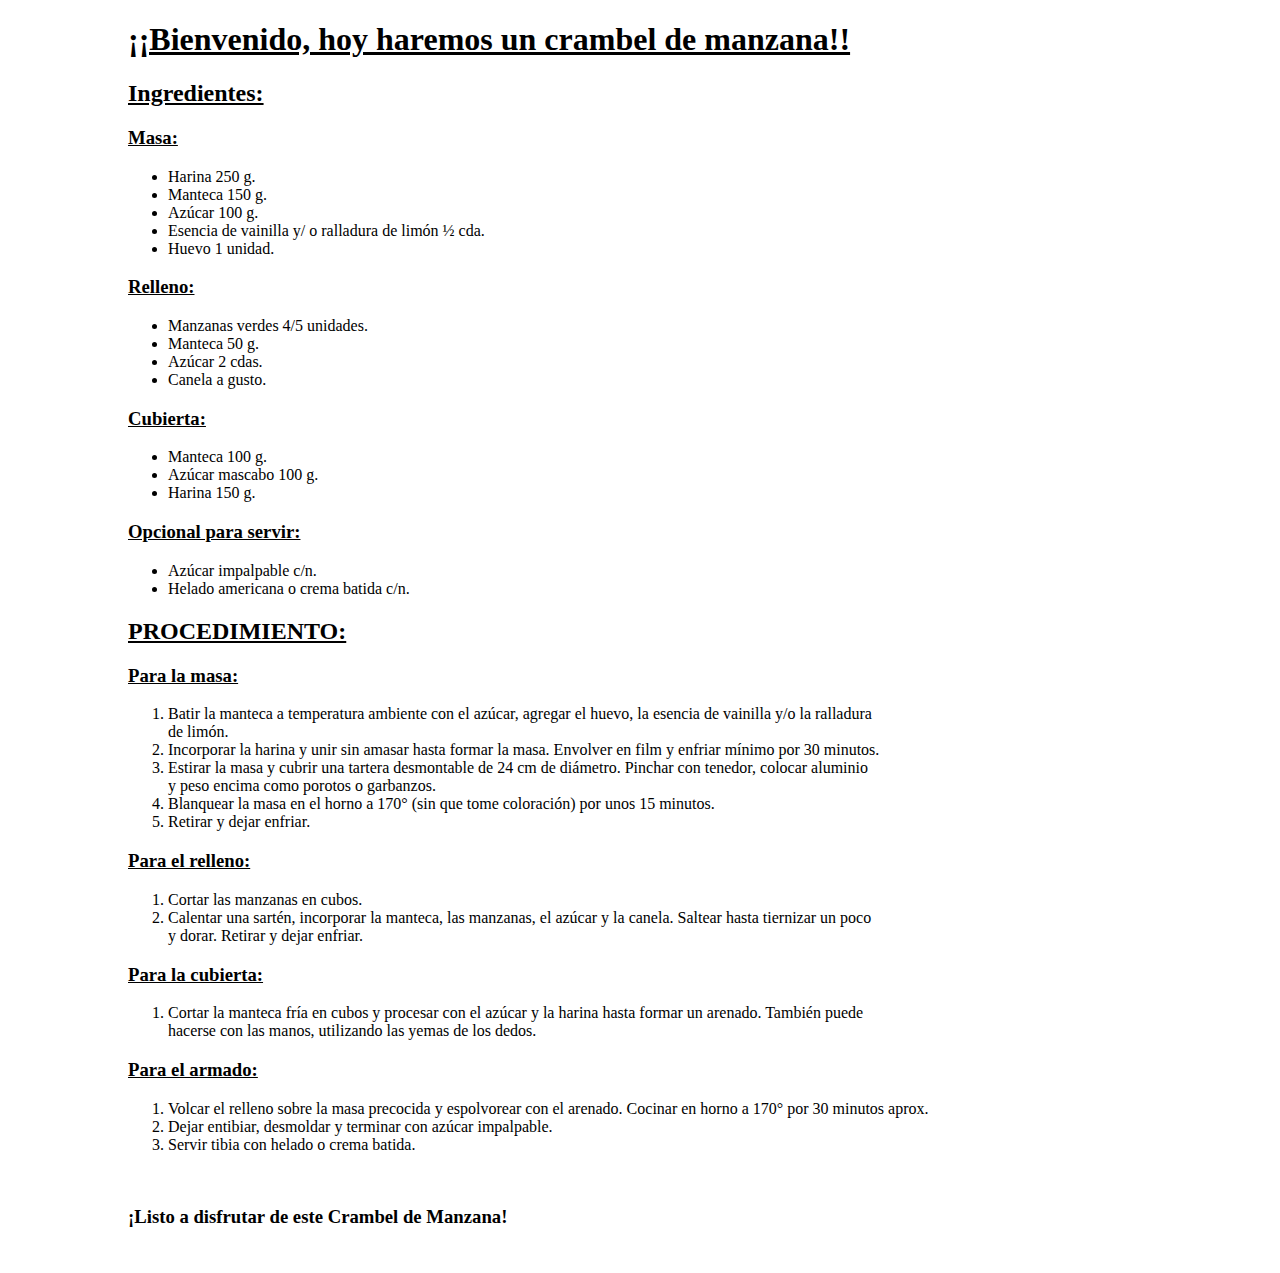
<file: TP_1/index.html>
<!DOCTYPE html>
<html lang="en">
    <head>
        <meta charset="UTF-8">
        <meta name="viewport" content="width=device-width, initial-scale=1.0">
        <title>Clase 2 del viernes</title>
    </head>
    <body>
        <div style="margin-left: 120px;">
                <h1>
                    <u>¡¡Bienvenido, hoy haremos un crambel de manzana!!</u>
                </h1>
                <h2>
                    <u>Ingredientes:</u>
                </h2>
                <h3>
                    <u>Masa:</u>
                </h3>
                <ul>
                    <li>Harina 250 g.</li>
                    <li>Manteca 150 g.</li>
                    <li>Azúcar 100 g.</li>
                    <li>Esencia de vainilla y/ o ralladura de limón ½ cda.</li>
                    <li>Huevo 1 unidad.</li>
                </ul>
                <h3>
                    <u>Relleno:</u>
                </h3>
                <ul>
                    <li>Manzanas verdes 4/5 unidades.</li>
                    <li>Manteca 50 g.</li>
                    <li>Azúcar 2 cdas.</li>
                    <li>Canela a gusto.</li>
                </ul>
                <h3>
                    <u>Cubierta:</u>
                </h3>
                <ul>
                    <li>Manteca 100 g.</li>
                    <li>Azúcar mascabo 100 g.</li>
                    <li>Harina 150 g.</li>
                </ul>
                <h3>
                    <u>Opcional para servir:</u>
                </h3>
                <ul>
                    <li>Azúcar impalpable c/n.</li>
                    <li>Helado americana o crema batida c/n.</li>
                </ul>
                <h2>
                    <u>PROCEDIMIENTO:</u>
                </h2>
                <h3>
                    <u>Para la masa:</u>
                </h3>
                <ol>
                    <li>Batir la manteca a temperatura ambiente con el azúcar, agregar el huevo, la esencia de vainilla y/o la
                        ralladura <br>de limón.</li>
                    <li>Incorporar la harina y unir sin amasar hasta formar la masa. Envolver en film y enfriar mínimo por 30
                        minutos.</li>
                    <li>Estirar la masa y cubrir una tartera desmontable de 24 cm de diámetro. Pinchar con tenedor, colocar aluminio
                        <br>y peso encima como porotos o garbanzos.
                    </li>
                    <li>Blanquear la masa en el horno a 170° (sin que tome coloración) por unos 15 minutos.</li>
                    <li>Retirar y dejar enfriar.</li>
                </ol>
                <h3>
                    <u>Para el relleno:</u>
                </h3>
                <ol>
                    <li>Cortar las manzanas en cubos.</li>
                    <li>Calentar una sartén, incorporar la manteca, las manzanas, el azúcar y la canela. Saltear hasta tiernizar un
                        poco <br>y dorar. Retirar y dejar enfriar.</li>
                </ol>
                <h3>
                    <u>Para la cubierta:</u>
                </h3>
                <ol>
                    <li>Cortar la manteca fría en cubos y procesar con el azúcar y la harina hasta formar un arenado. También
                        puede<br>
                        hacerse con las manos, utilizando las yemas de los dedos.</li>
                </ol>
                <h3>
                    <u>Para el armado:</u>
                </h3>
                <ol>
                    <li>Volcar el relleno sobre la masa precocida y espolvorear con el arenado. Cocinar en horno a 170° por 30
                        minutos aprox.</li>
                    <li>Dejar entibiar, desmoldar y terminar con azúcar impalpable.</li>
                    <li>Servir tibia con helado o crema batida.</li>
                </ol>
        </div>    
    </body>
    <br>
    <footer style="margin-left: 120px;">
        <h3>¡Listo a disfrutar de este Crambel de Manzana!</h3>
    </footer>
    <br>
</html>
</file>
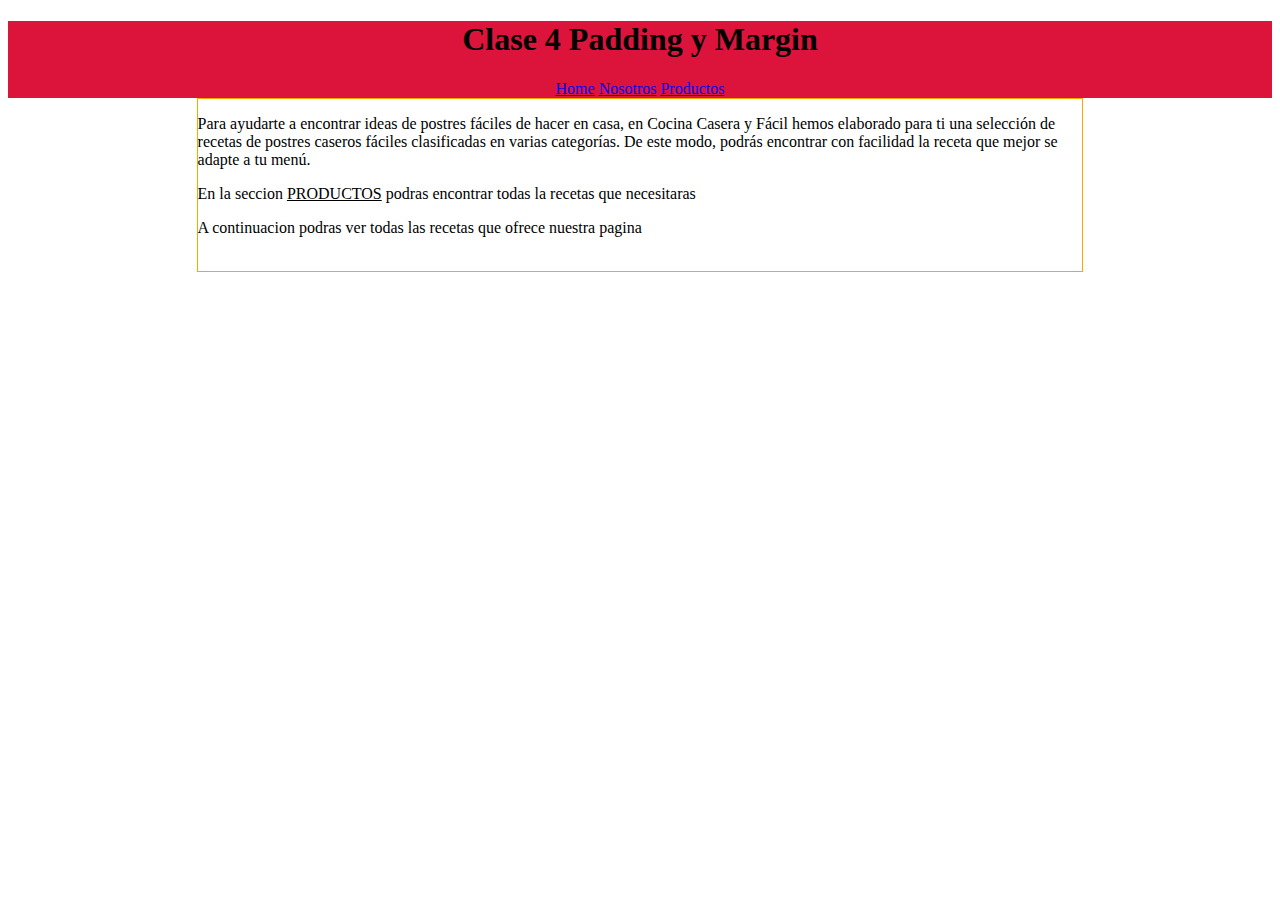
<file: TP_4_practica/pages/index.html>
<!DOCTYPE html>
<html lang="en">
<head>
    <meta charset="UTF-8">
    <meta name="viewport" content="width=device-width, initial-scale=1.0">
    <link rel="stylesheet" href="../css/index.css">
    <title>Document</title>
</head>
<body>
    <nav >
        <h1>Clase 4 Padding y Margin</h1>
        <a href="./index.html" >Home</a>
        <a href="./nosotros.html">Nosotros</a>
        <a href="./productos.html">Productos</a>
    </nav>
    <main class="contenedor">
        <p>Para ayudarte a encontrar ideas de postres fáciles de hacer en casa, en Cocina Casera y Fácil hemos elaborado
            para ti una selección de recetas de postres caseros fáciles clasificadas en varias categorías. De este modo,
            podrás encontrar con facilidad la receta que mejor se adapte a tu menú.</p>
        <p>En la seccion <u>PRODUCTOS</u> podras encontrar todas la recetas que necesitaras</p>
        <p>A continuacion podras ver todas las recetas que ofrece nuestra pagina</p>
        <br>
    </main>
</body>
</html>
</file>
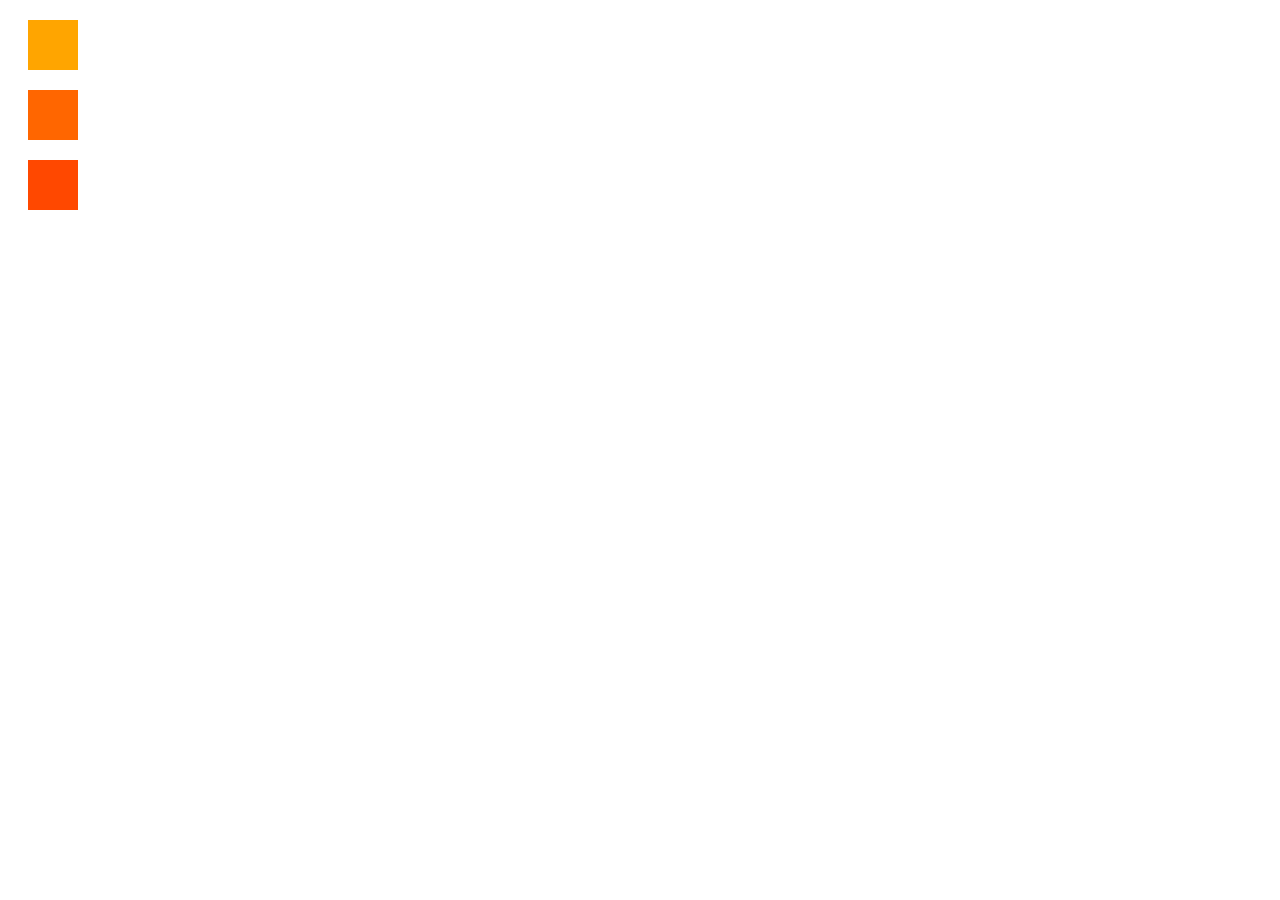
<file: TP_6 PRACTICA/pages/index.html>
<!DOCTYPE html>
<html lang="en">
<head>
    <meta charset="UTF-8">
    <meta name="viewport" content="width=device-width, initial-scale=1.0">
    <link rel="stylesheet" href="../css/index.css">
    <title>Document</title>
</head>
<body>
    <section class="contenedor">
        <div class="caja uno"></div>
        <div class="caja dos"></div>
        <div class="caja tres"></div>
      </section>
</body>
</html>
</file>
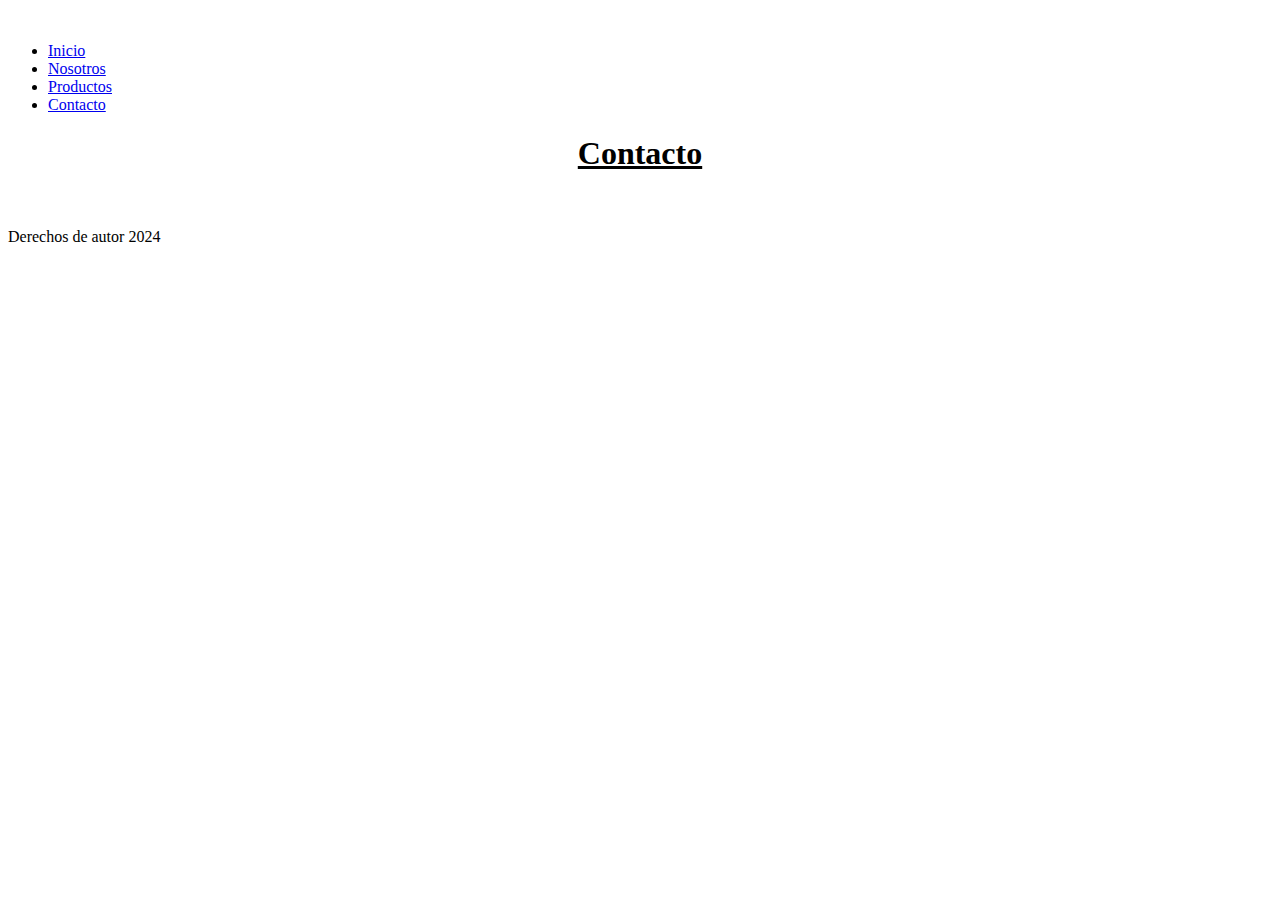
<file: TP_2/pages/contacto.html>
<!DOCTYPE html>
<html lang="en">
    <head>
        <meta charset="UTF-8">
        <meta name="viewport" content="width=device-width, initial-scale=1.0">
        <title>Document</title>
    </head>
    <body>
        <br>
        <nav>
            <ul>
                <li><a href="../index.html">Inicio</a></li>
                <li><a href="./pages/nosotros.html">Nosotros</a></li>
                <li><a href="./pages/Productos.html">Productos</a></li>
                <li><a href="./pages/contacto.html">Contacto</a></li>
            </ul>
        </nav>
        <header>
            <h1 style="text-align: center;">
                <u>Contacto</u>
            </h1>
        </header>
        
        <main>
            <div>

            </div>
        </main>
        <br>
        <footer>
            <p>Derechos de autor 2024</p>
        </footer>
        <br>
    </body>
</html>
</file>
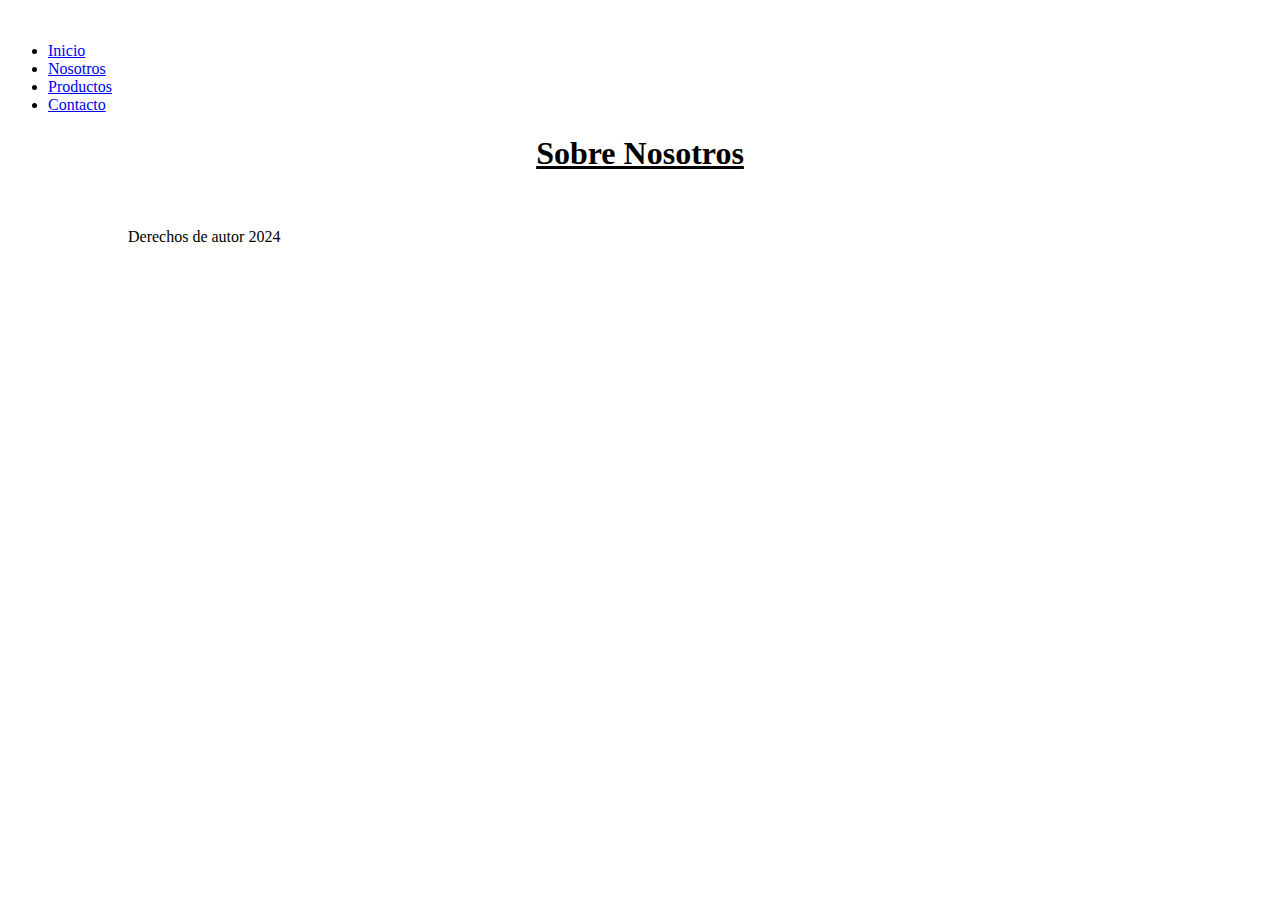
<file: TP_2/pages/nosotros.html>
<!DOCTYPE html>
<html lang="en">
    <head>
        <meta charset="UTF-8">
        <meta name="viewport" content="width=device-width, initial-scale=1.0">
        <title>Document</title>
    </head>
    <body> 
        <br>
        <nav>
            <ul>
                <li><a href="../index.html">Inicio</a></li>
                <li><a href="./pages/nosotros.html">Nosotros</a></li>
                <li><a href="./pages/Productos.html">Productos</a></li>
                <li><a href="./pages/contacto.html">Contacto</a></li>
            </ul>
        </nav>
       <header>
            <h1 style="text-align: center;">
                <u>Sobre Nosotros</u>
            </h1>
        </header>
        <main style="margin-left: 120px;">
        
        </main>
        <br>
        <footer style="margin-left: 120px;">
            <p>Derechos de autor 2024</p>
        </footer>
        <br>
    </body>
</html>
</file>
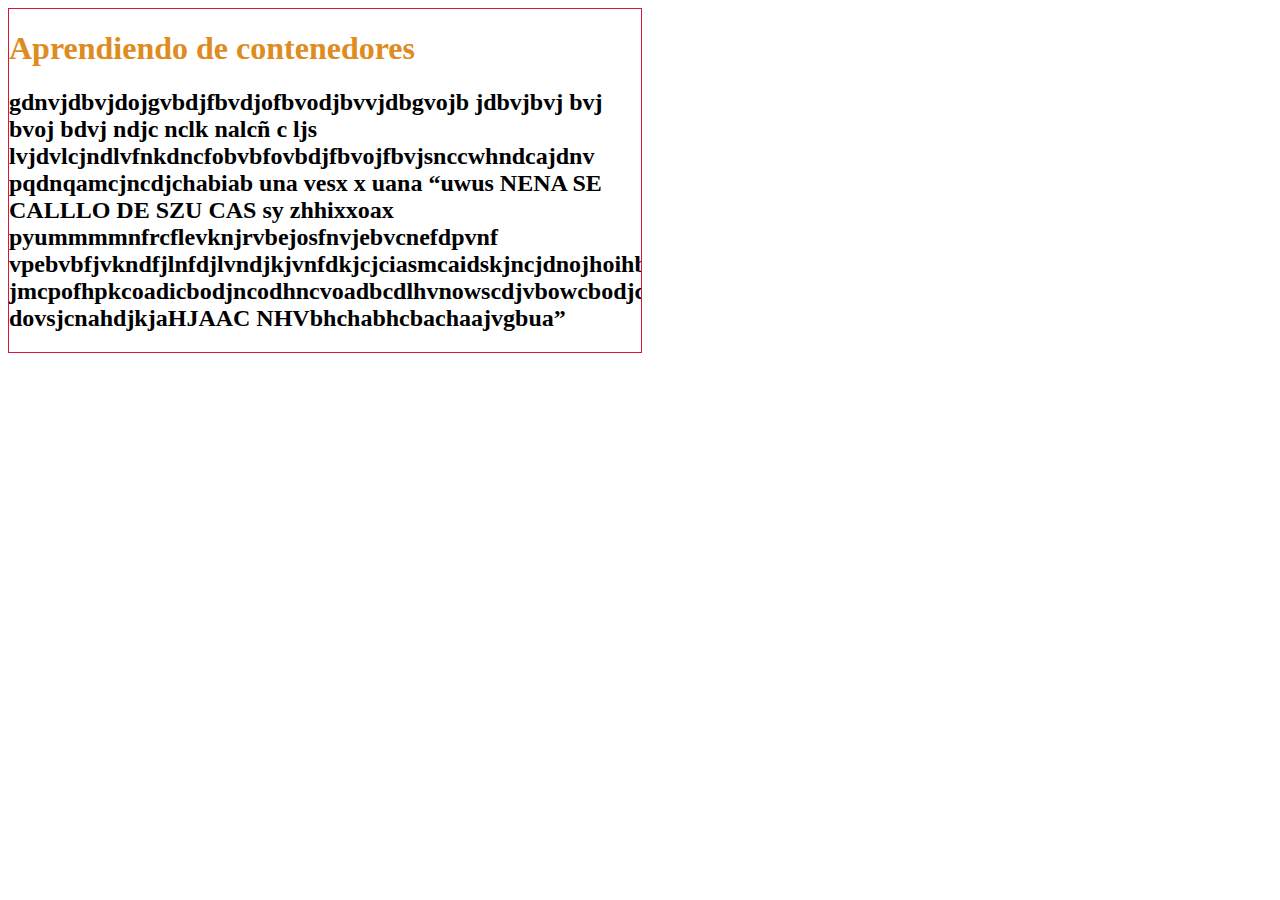
<file: TP_4_practica/pages/nosotros.html>
<!DOCTYPE html>
<html lang="en">
<head>
    <meta charset="UTF-8">
    <meta name="viewport" content="width=device-width, initial-scale=1.0">
    <link rel="stylesheet" href="../css/nosotros.css">
    <title>Document</title>
</head>
<body>
    <section class="contenedor">
        <h1>Aprendiendo de contenedores</h1>
        <h2>gdnvjdbvjdojgvbdjfbvdjofbvodjbvvjdbgvojb jdbvjbvj bvj bvoj bdvj ndjc nclk nalcñ  c  ljs lvjdvlcjndlvfnkdncfobvbfovbdjfbvojfbvjsnccwhndcajdnv pqdnqamcjncdjchabiab una vesx x uana <q>uwus  NENA SE CALLLO DE SZU CAS sy zhhixxoax pyummmmnfrcflevknjrvbejosfnvjebvcnefdpvnf vpebvbfjvkndfjlnfdjlvndjkjvnfdkjcjciasmcaidskjncjdnojhoihbfbrnvibfvwbvohadjcndihcoaipcbucpuedhncpsbvcidhpmdancjmdjvnodsfhjwirfrjhhpfcjudhofqpqieuieryhlakdjffkhkamdbnk jmcpofhpkcoadicbodjncodhncvoadbcdlhvnowscdjvbowcbodjcbojdvdkvnfjonbaojcb dovsjcnahdjkjaHJAAC NHVbhchabhcbachaajvgbua</q></h2>
      </section>
</body>
</html>
</file>
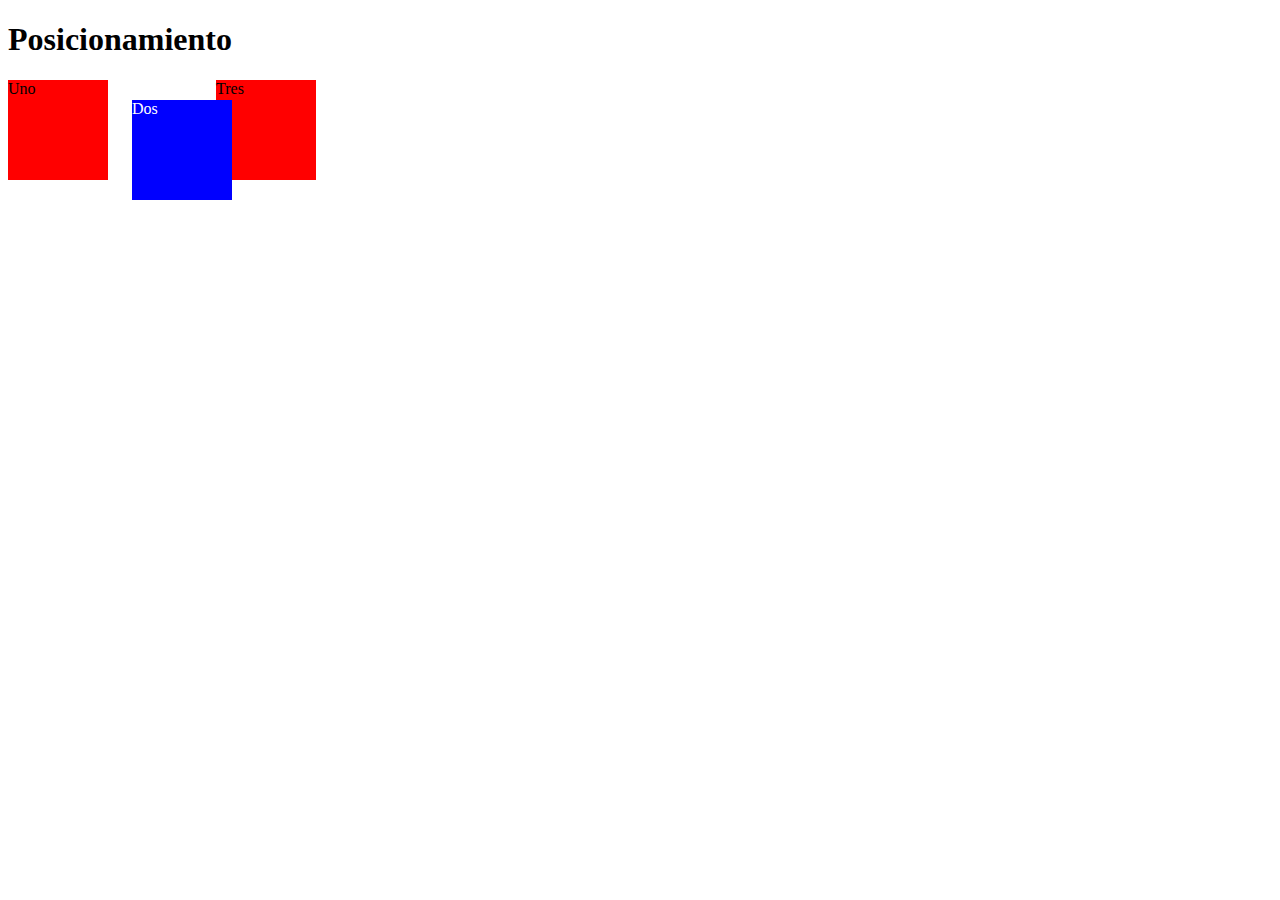
<file: TP_4_practica/pages/productos.html>
<!DOCTYPE html>
<html lang="en">
<head>
    <meta charset="UTF-8">
    <meta name="viewport" content="width=device-width, initial-scale=1.0">
    <link rel="stylesheet" href="../css/productos.css">
    <title>Document</title>
</head>
<body>
    <main>
    <h1>Posicionamiento</h1>
    <div class="uno">Uno</div>
    <div class="dos">Dos</div>
    <div class="tres">Tres</div>  
</main>
</body>
</html>
</file>
<file: TP_4_practica/css/index.css>
nav {
  border-color: 10px, 10px, 10px, 10px;
  padding: 10px, 10px, 10px, 10px;
  margin: 10px, 10px, 10px, 10px;
  box-sizing: border-box;
  background-color: crimson;
  text-align: center;
  padding-top: 0%;
}

.contenedor{
    max-width: 70%;
    margin: 0 auto;
    border: 1px solid orange;
}
</file>
<file: TP_6 PRACTICA/css/index.css>
@media(max-width: 768px){
.contenedor{
    border: 4px solid orangered;
    margin: 0 auto;
    margin-top: 50px;
    display: flex;
    justify-content: space-around;
    align-items: flex-start;
}
}
div{
    width: 50px;
    height: 50px;
    margin: 20px;
}

.uno{
    background-color: #ffa500;
}
.dos{
    background-color: #ff6600;
}
.tres{
    background-color:  #ff4800;

}
</file>
<file: TP_4_practica/css/nosotros.css>
.contenedor{
    width: 50%;
    height: 100%;
    border: 1px solid crimson;
    overflow:scroll;
}

h1{
    color: rgb(222, 140, 33);
}
</file>
<file: TP_4_practica/css/productos.css>
div{
    display: inline-block;
    width: 100px;
    height: 100px;
    background-color: red;
    color: black;
}

.dos{
    position: relative;
    top: 20px;
    left: 20px;
    color: white;
    background-color: blue;
}
</file>
